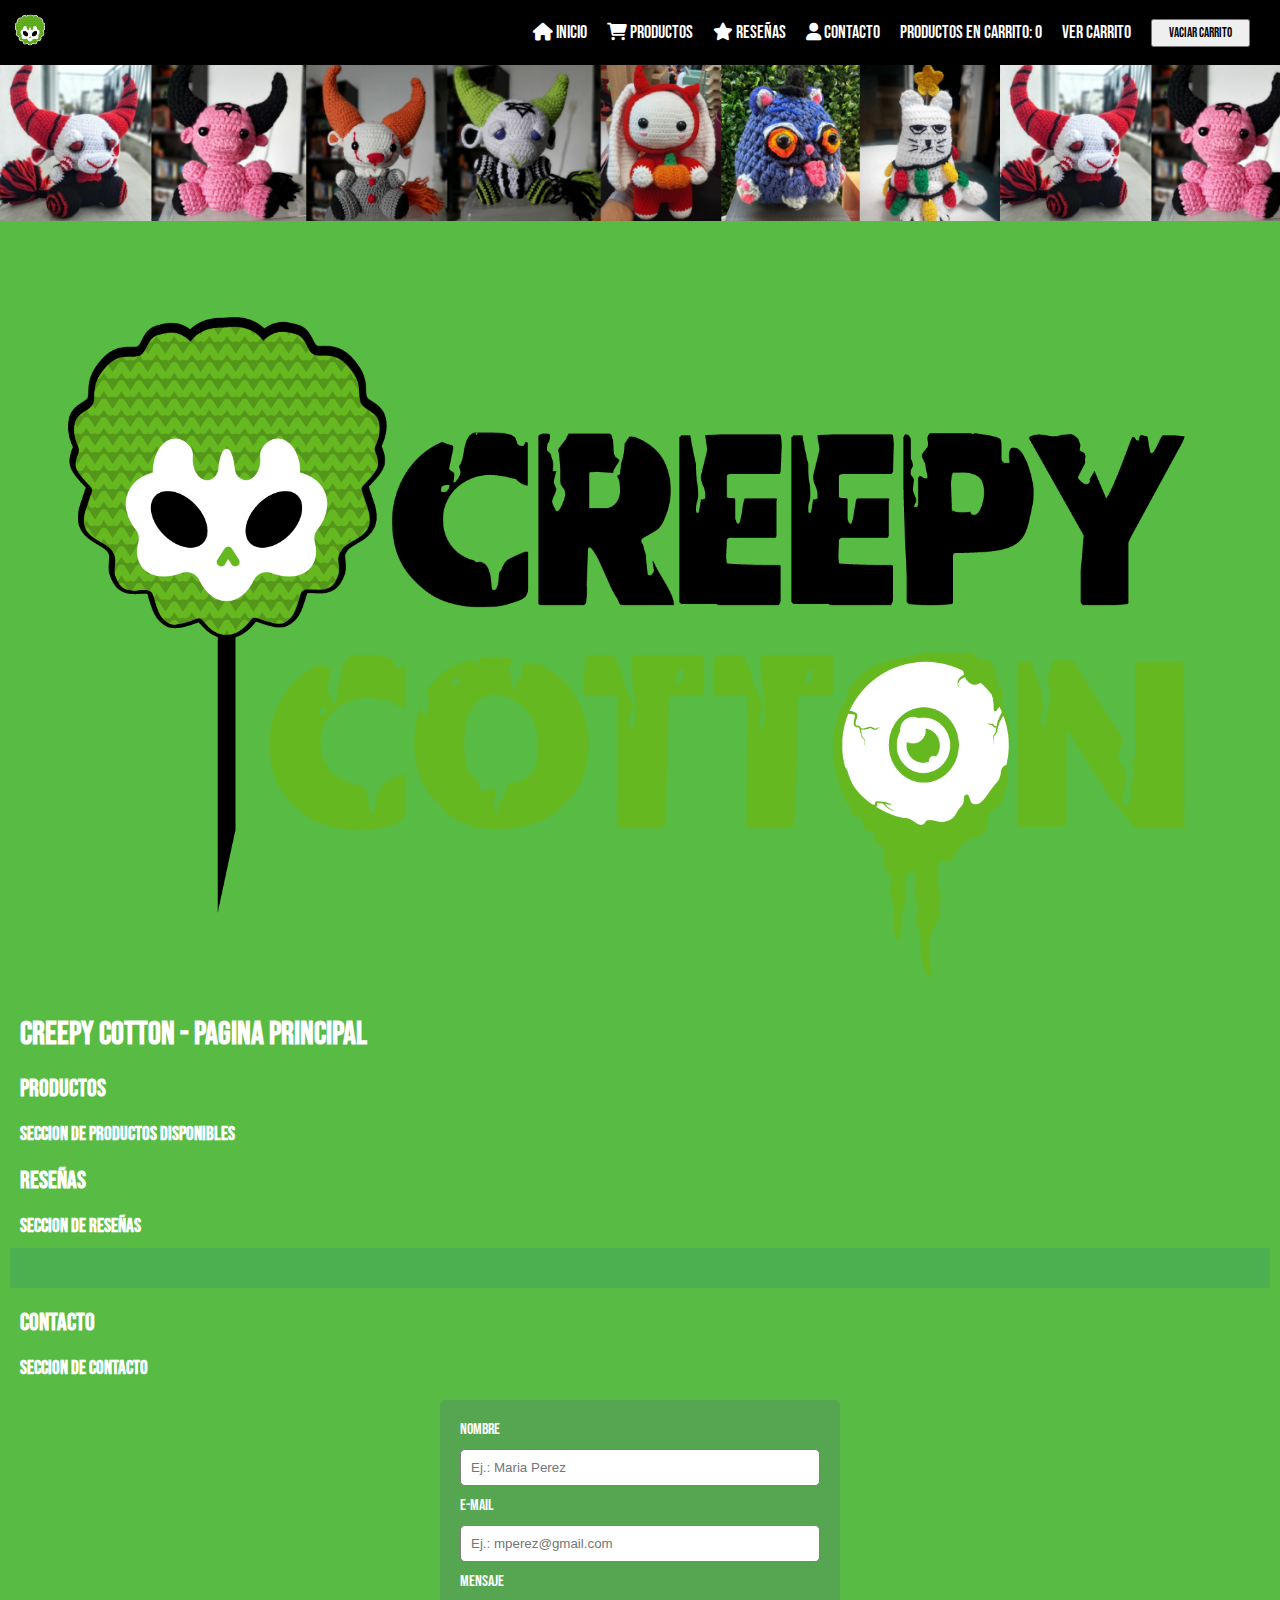
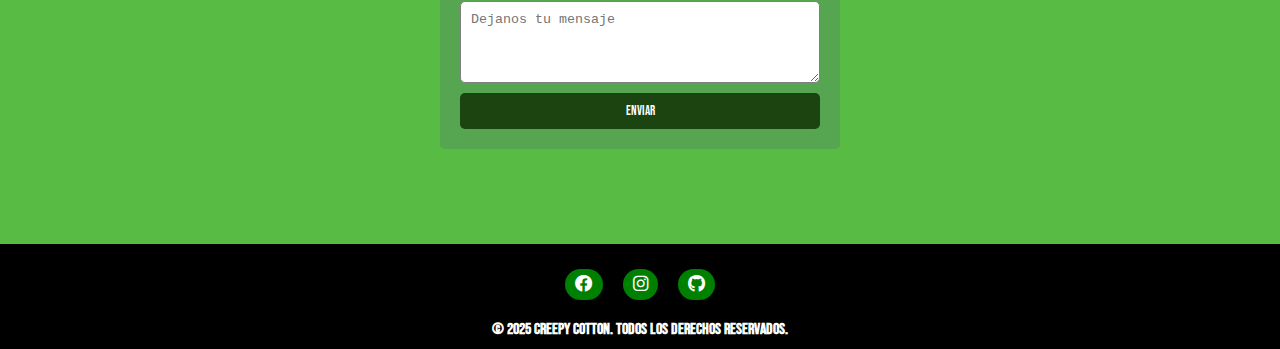
<file: index.html>
<!DOCTYPE html>
<html lang="en">

<head>
    <meta charset="UTF-8">
    <meta name="viewport" content="width=device-width, initial-scale=1.0">
    <link rel="stylesheet" href="./css/styles.css">
    <!-- Google Fonts-->
    <link rel="preconnect" href="https://fonts.googleapis.com">
    <link rel="preconnect" href="https://fonts.gstatic.com" crossorigin>
    <link href="https://fonts.googleapis.com/css2?family=Bebas+Neue&display=swap" rel="stylesheet">
    <!-- Font Awesome-->
    <link rel="stylesheet" href="https://cdnjs.cloudflare.com/ajax/libs/font-awesome/6.0.0-beta3/css/all.min.css">
    <link rel="icon" href="./img/logo.jpg" type="image/x-icon">
    <title>Inicio</title>
</head>

<body>
    <!--Barra de navegacion, anclada arriba y cuando vas bajando en la pagina-->
    <header>
        <nav>
            <div class="logo">
                <a href="./index.html">
                    <img src="./img/logo.jpg" alt="logo de la pagina" aria-label="Ir al inicio">
                </a>
            </div>
            <ul>
                <li><a href="#inicio"><i class="fa-solid fa-house"></i> Inicio</a></li>
                <li><a href="#seccion-productos"><i class="fa-solid fa-cart-shopping"></i> Productos</a></li>
                <li><a href="#reseñas"><i class="fa-solid fa-star"></i> Reseñas</a></li>
                <li><a href="#contacto"><i class="fa-solid fa-user"></i> Contacto</a></li>
                <!-- CONTADOR DE PRODUCTOS EN EL CARRITO -->
                <li><div id="contador-carrito">Productos en carrito: 0</div></li>
                <!-- BOTÓN PARA MOSTRAR EL CARRITO -->
                <li><a id="carrito" href="./carrito.html">Ver Carrito</a></li>
                <!-- BOTÓN PARA VACIAR EL CARRITO -->
                <li><button id="vaciar-carrito">Vaciar Carrito</button></li>


            </ul>

        </nav>
    </header>

    <main>
        <!--CARRUSEL ARRIBA DE TODO, GIRA INFINITAMENTE-->
        <section>
        <div class="carousel" id="inicio">
            <div class="group">
                <div class="tarjeta"><img src="./img/flyer.jpg" alt="flyer para carrusel" class="img-reducida"></div>
                <div class="tarjeta"><img src="./img/flyer.jpg" alt="flyer para carrusel" class="img-reducida"></div>
                <div class="tarjeta"><img src="./img/flyer.jpg" alt="flyer para carrusel" class="img-reducida"></div>
            </div>
            <div class="group">
                <div class="tarjeta"><img src="./img/flyer.jpg" alt="flyer para carrusel" class="img-reducida"></div>
                <div class="tarjeta"><img src="./img/flyer.jpg" alt="flyer para carrusel" class="img-reducida"></div>
                <div class="tarjeta"><img src="./img/flyer.jpg" alt="flyer para carrusel" class="img-reducida"></div>
            </div>
        </div>
        </section>
        <div class="div-portada">
        <img src="./img/logoConLetras.png" class="img-portada" alt="imagen portada">
        </div>
        <h1>creepy cotton - pagina principal</h1>
        
        <!--SECCION PRODUCTOS-->
        <h2>PRODUCTOS</h2>
        <h3>seccion de productos disponibles</h3>
        <section class="seccion-productos" id="seccion-productos">
            
        </section>

        <!--SECCION RESEÑAS-->
        <h2>RESEÑAS</h2>
        <h3>seccion de reseñas</h3>
        <section class="seccion-reseñas" id="reseñas">

        </section>

        <!--SECCION CONTACTO-->
        <h2>Contacto</h2>
        <h3>seccion de contacto</h3>
        <section id="contacto">
            <form action="https://formspree.io/f/mrbawgjz" method="POST">
                <label for="nombre">Nombre</label>
                <input type="text" id="nombre" name="nombre" placeholder="Ej.: Maria Perez" required>
                <label for="email">E-mail</label>
                <input type="email" id="email" name="email" placeholder="Ej.: mperez@gmail.com" required>
                <label for="mensaje">Mensaje</label>
                <textarea id="mensaje" name="mensaje" placeholder="Dejanos tu mensaje" rows="4" cols="50"
                    required></textarea>
                <button type="submit"> Enviar </button>
            </form>
        </section>
    </main>
    <!--Pie de pagina, queda fijo abajo-->
    <footer>
        <ul>
            <li><a href="http://www.facebook.com/"><i class="fa-brands fa-facebook"></i></a></li>
            <li><a href="https://www.instagram.com/creepy.cotton/"><i class="fa-brands fa-instagram"></i></a></li>
            <li> <a href="https://github.com/davidaira"><i class="fa-brands fa-github"></i></a></li>
        </ul>

        <h4>© 2025 creepy cotton. Todos los derechos reservados.</h4>
    </footer>

    <script src="./js/index.js"></script>

</body>

</html>
</file>
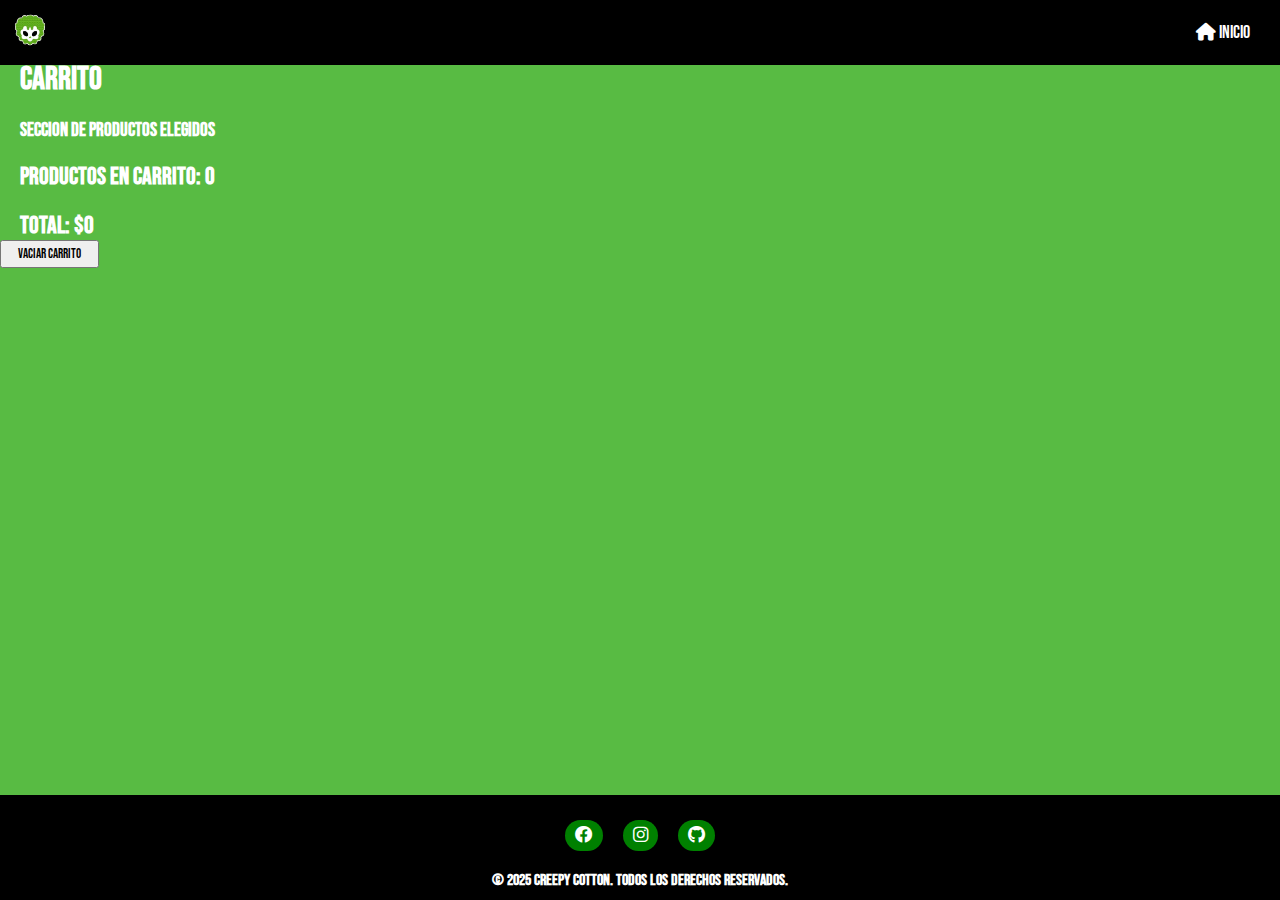
<file: carrito.html>
<!DOCTYPE html>
<html lang="en">

<head>
    <meta charset="UTF-8">
    <meta name="viewport" content="width=device-width, initial-scale=1.0">
    <link rel="stylesheet" href="./css/styles.css">
    <!-- Google Fonts-->
    <link rel="preconnect" href="https://fonts.googleapis.com">
    <link rel="preconnect" href="https://fonts.gstatic.com" crossorigin>
    <link href="https://fonts.googleapis.com/css2?family=Bebas+Neue&display=swap" rel="stylesheet">
    <!-- Font Awesome-->
    <link rel="stylesheet" href="https://cdnjs.cloudflare.com/ajax/libs/font-awesome/6.0.0-beta3/css/all.min.css">
    <link rel="icon" href="./img/logo.jpg" type="image/x-icon">
    <title>Carrito</title>
</head>

<body>
    <!--Barra de navegacion, anclada arriba y cuando vas bajando en la pagina-->
    <header>
        <nav>
            <div class="logo">
                <a href="./index.html">
                    <img src="./img/logo.jpg" alt="logo de la pagina" aria-label="Ir al inicio">
                </a>
            </div>
            <ul>
                <li><a href="./index.html"><i class="fa-solid fa-house"></i> Inicio</a></li>

            </ul>
        </nav>
    </header>

    <main>
        <!--SECCION CARRITO-->
        <h1>Carrito</h1>
        <h3>seccion de productos elegidos</h3>

        <section class="seccion-elegidos" id="seccion-elegidos">

        </section>

        <section class="elegidosTotal">
            <!-- CONTADOR DE PRODUCTOS EN EL CARRITO -->
            <h2 id="contador-carrito">Productos en carrito: 0</h2>

            <h2 id="precioTotal">Total: $0</h2>

            <!-- BOTÓN PARA VACIAR EL CARRITO -->
            <button id="vaciar-carrito">Vaciar Carrito</button>
        </section>

    </main>
    <!--Pie de pagina, queda fijo abajo-->
    <footer>
        <ul>
            <li><a href="http://www.facebook.com/"><i class="fa-brands fa-facebook"></i></a></li>
            <li><a href="https://www.instagram.com/creepy.cotton/"><i class="fa-brands fa-instagram"></i></a></li>
            <li> <a href="https://github.com/davidaira"><i class="fa-brands fa-github"></i></a></li>
        </ul>

        <h4>© 2025 creepy cotton. Todos los derechos reservados.</h4>
    </footer>

    <script src="./js/carrito.js"></script>

</body>

</html>
</file>
<file: css/styles.css>
* {
    box-sizing: border-box;
    margin: 0;
    padding: 0;
}

html {
    min-height: 100%;
    position: relative;
    scroll-behavior: smooth;
    /* para que baje suavemente al tocar una seccion de la pagina */
}

/* index body, nav, footer*/

body {
    font-family: 'Bebas Neue';
    background-color: #58bb43;
    margin: 0;
    margin-bottom: 40px;

}

section[id] {
    scroll-margin-top: 160px;
    /* todas las section que tengan id estan un poco mas abajo de la barra de nav*/
}

h1, h2, h3 {
    margin-left: 20px;
    margin-top: 20px;
}

header {
    display: flex;
    justify-content: flex-end;
    align-items: center;
}

nav {
    background-color: black;
    position: fixed;
    top: 0;
    width: 100%;
    display: flex;
    flex-direction: row;
    justify-content: space-between;
    align-items: center;
    padding: 10px;
    z-index: 9999;
    /* Asegura que esté delante de todo */
}

.logo img {
    height: 40px;
    /* Ajusta la altura deseada para tu logo */
}

nav ul {
    list-style: none;
    display: flex;
    justify-content: center;
    align-items: center;
}

nav ul li {
    margin-right: 20px;
}

nav ul li a, nav ul li div,
footer ul li a {
    color: white;
    text-decoration: none;
    font-size: 1.1rem;
}

nav ul li a:hover {
    color: lightgray;
}

button {
    font-family: 'Bebas Neue';
    padding: 4px 16px;
}

.img-reducida {
    width: 1000px;
    height: auto;
    /* Mantiene las proporciones de la imagen */
}

.carousel {
    width: 100%;
    height: auto;
    overflow: hidden;
    display: flex;

    >* {
        flex: 0 0 100%;
    }
}

.group {
    display: flex;
    will-change: transform;
    animation: scrolling 40s linear infinite;
}

.tarjeta {
    width: 100%;
    color: white;
    font-size: xx-large;
    justify-content: center;
    align-items: center;
    min-height: 200px;
}

@keyframes scrolling {
    0% {
        transform: translateX(0);
    }

    100% {
        transform: translateX(-100%);
    }
}

footer {
    background-color: black;
    text-align: center;
    color: white;
    padding: 10px;
    position: absolute;
    bottom: 0;
    width: 100%;
}

footer a {
    color: white;
    text-decoration: none;
    background-color: green;
    padding: 5px 10px;
    border-radius: 20px;
}

footer a:hover {
    background-color: darkgreen;
    transition-duration: 0.5s;
}

footer ul {
    list-style: none;
    display: flex;
    justify-content: center;

}

footer ul li {
    padding: 10px;
    margin-bottom: 15px;
    margin-top: 10px;
}

main {
    margin-top: 60px;
    /*hace que no se solape con la barra de navegacion*/
    margin-bottom: 200px;
    /*hace que no se solape con el footer*/
    color: white;
}

.div-portada {
    display: flex;
    justify-content: center;

}

.img-portada {
    max-width: 100%;
    /* Asegura que la imagen no supere el ancho de su contenedor */
    height: auto;
    /* Mantiene la proporción original de la imagen */
}

/* ============================
   PRODUCTOS (HOME)
============================ */

.seccion-productos {
    display: flex;
    justify-content: center;
    text-align: center;
    flex-wrap: wrap;
    gap: 20px;
}

.producto {
    display: flex; /* Activa Flexbox */
    flex-direction: column; /* Apila los elementos verticalmente */
    background-color: #72c56f;
    background-size: contain;
    border-radius: 10px;
    padding: 15px;
    text-align: center;
    justify-content: center;
    width: 22%;
}

.producto:hover {
    background-color: #1c4410;
    transition-duration: 0.5s;
    transform: scale(1.05);
    box-shadow: 0 4px 8px rgba(0, 0, 0, 0.2);
}

.producto h3 {
    margin: 10px 0;
}

.img-producto {
    border-radius: 6px;
    width: 100%;

}

.producto button {
    background-color: green;
    color: white;
    padding: 10px;
    border-radius: 6px;
    display: block; 
    width: 45%; 
}

.producto div{
  display:flex;
  justify-content:center;
  align-items:center;
}

/* ============================
   RESEÑAS (HOME)
============================ */

.seccion-reseñas {
    display: grid;
    gap: 20px;
    padding: 20px;
    margin: 10px;
    background-color: #4caf50;
}

.reseña {
    background-color: #72c56f;
    padding: 20px;
    text-align: center;
    border-radius: 10px;
    font-family: 'Times New Roman', Times, serif;
    font-weight: bold;
    box-shadow: 5px 5px 10px #03611f;
}

.reseña:hover {
    transform: translateY(-5px);
    transition-duration: 0.5s;
}

/* ============================
   CONTACTO (HOME)
============================ */

#contacto form {
    display: flex;
    flex-direction: column;
    max-width: 400px;
    margin: 20px auto;
    padding: 20px;
    background-color: #56a550;
    border-radius: 5px;
}

#contacto input,
#contacto textarea {
    padding: 10px;
    width: 100%;
    margin: 10px 0;
    border-radius: 5px;
    border: 1px solid grey;
}

#contacto input:focus,
#contacto textarea:focus {
    color: green;
    transition-duration: 0.5s;
}

#contacto button {
    padding: 10px;
    background-color: #1c4410;
    color: white;
    border: none;
    border-radius: 5px;
    cursor: pointer;
}

#contacto button:hover {
    background-color: #0e2305;
    transition-duration: 0.5s;
}

/* ============================
   RESPONSIVE
============================ */
@media(max-width: 768px) {
    .detail-content {
        flex-direction: column;
    }

    .detail-content .detail.product,
    #product-full {
        width: 100%;
    }
}

@media(max-width: 480px) {
    header {
        flex-direction: column;
        align-items: center;
    }

    .user-nav {
        flex-direction: column;
        gap: 10px;
    }

    .product {
        width: 90%;
    }
}
</file>
